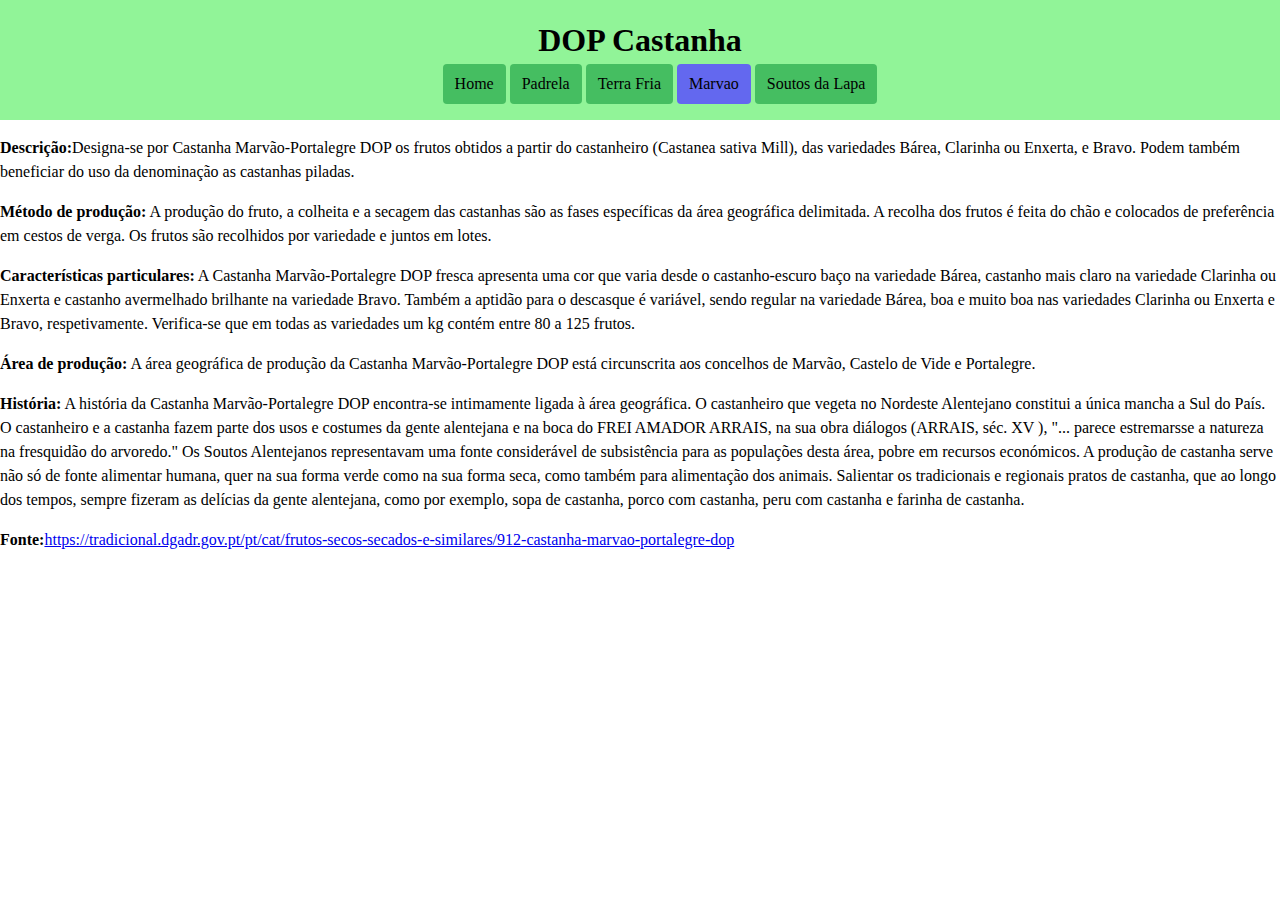
<file: home/marvao.html>
<!DOCTYPE html>
<html lang="en-ca">
    <head>
        <meta charset="utf-8">
        <title> DOP Castanha Marvão </title>
        <link href="inline-list.css" rel="stylesheet">

    </head>

    <body>
        <header>
            <h1>DOP Castanha</h1>
            <nav>
                <ul class="nav">
                    <li><a href="home.html">Home</a></li>
                    <li><a  href="padrela.html">Padrela</a></li>
                    <li><a href="terra_fria.html">Terra Fria</a></li>
                    <li><a class="current" href="marvao.html">Marvao</a></li>
                    <li><a href="soutos_da_lapa.html">Soutos da Lapa</a></li>
                </ul>
            </nav>
        </header>
        <p><strong>Descrição:</strong>Designa-se por Castanha Marvão-Portalegre DOP os frutos obtidos a partir do castanheiro (Castanea sativa Mill), das variedades Bárea, Clarinha ou Enxerta, e Bravo. Podem também beneficiar do uso da denominação as castanhas piladas.
</p>
<p><strong>Método de produção:</strong> A produção do fruto, a colheita e a secagem das castanhas são as fases específicas da área geográfica delimitada. A recolha dos frutos é feita do chão e colocados de preferência em cestos de verga. Os frutos são recolhidos por variedade e juntos em lotes.
</p>    
    <p><strong>Características particulares:</strong> A Castanha Marvão-Portalegre DOP fresca apresenta uma cor que varia desde o castanho-escuro baço na variedade Bárea, castanho mais claro na variedade Clarinha ou Enxerta e castanho avermelhado brilhante na variedade Bravo. Também a aptidão para o descasque é variável, sendo regular na variedade Bárea, boa e muito boa nas variedades Clarinha ou Enxerta e Bravo, respetivamente. Verifica-se que em todas as variedades um kg contém entre 80 a 125 frutos.
    </p> 
        <p><strong>Área de produção:</strong> A área geográfica de produção da Castanha Marvão-Portalegre DOP está circunscrita aos concelhos de Marvão, Castelo de Vide e Portalegre.
        </p>
            <p><strong>História:</strong> A história da Castanha Marvão-Portalegre DOP encontra-se intimamente ligada à área geográfica. O castanheiro que vegeta no Nordeste Alentejano constitui a única mancha a Sul do País. O castanheiro e a castanha fazem parte dos usos e costumes da gente alentejana e na boca do FREI AMADOR ARRAIS, na sua obra diálogos (ARRAIS, séc. XV ), "... parece estremarsse a natureza na fresquidão do arvoredo." Os Soutos Alentejanos representavam uma fonte considerável de subsistência para as populações desta área, pobre em recursos económicos. A produção de castanha serve não só de fonte alimentar humana, quer na sua forma verde como na sua forma seca, como também para alimentação dos animais. Salientar os tradicionais e regionais pratos de castanha, que ao longo dos tempos, sempre fizeram as delícias da gente alentejana, como por exemplo, sopa de castanha, porco com castanha, peru com castanha e farinha de castanha.
            </p>
            <p><strong>Fonte:</strong><a href="https://tradicional.dgadr.gov.pt/pt/cat/frutos-secos-secados-e-similares/912-castanha-marvao-portalegre-dop">https://tradicional.dgadr.gov.pt/pt/cat/frutos-secos-secados-e-similares/912-castanha-marvao-portalegre-dop</a></p>
    </body>
</html>
</file>
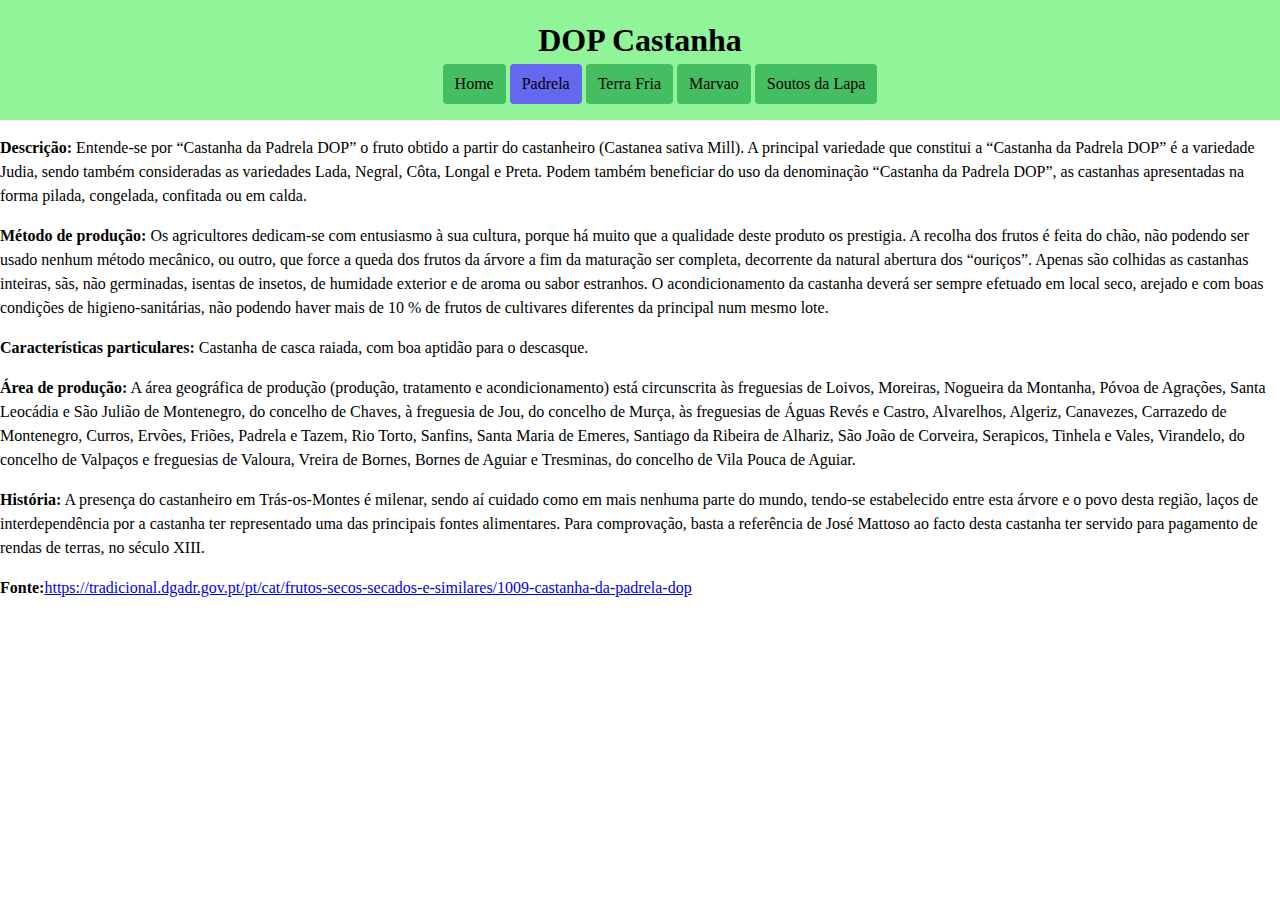
<file: home/padrela.html>
<!DOCTYPE html>
<html lang="en-ca">
    <head>
        <meta charset="utf-8">
        <title> DOP Castanha Padrela </title>
        <link href="inline-list.css" rel="stylesheet">

    </head>

    <body>
        <header>
            <h1>DOP Castanha</h1>
            <nav>
                <ul class="nav">
                    <li><a href="home.html">Home</a></li>
                    <li><a class="current" href="padrela.html">Padrela</a></li>
                    <li><a href="terra_fria.html">Terra Fria</a></li>
                    <li><a href="marvao.html">Marvao</a></li>
                    <li><a href="soutos_da_lapa.html">Soutos da Lapa</a></li>
                </ul>
            </nav>
        </header>
        <p><strong>Descrição:</strong> Entende-se por “Castanha da Padrela DOP” o fruto obtido a partir do castanheiro (Castanea sativa Mill). A principal variedade que constitui a “Castanha da Padrela DOP” é a variedade Judia, sendo também consideradas as variedades Lada, Negral, Côta, Longal e Preta. Podem também beneficiar do uso da denominação “Castanha da Padrela DOP”, as castanhas apresentadas na forma pilada, congelada, confitada ou em calda.
            </p>
            <p><strong>Método de produção:</strong> Os agricultores dedicam-se com entusiasmo à sua cultura, porque há muito que a qualidade deste produto os prestigia. A recolha dos frutos é feita do chão, não podendo ser usado nenhum método mecânico, ou outro, que force a queda dos frutos da árvore a fim da maturação ser completa, decorrente da natural abertura dos “ouriços”. Apenas são colhidas as castanhas inteiras, sãs, não germinadas, isentas de insetos, de humidade exterior e de aroma ou sabor estranhos. O acondicionamento da castanha deverá ser sempre efetuado em local seco, arejado e com boas condições de higieno-sanitárias, não podendo haver mais de 10 % de frutos de cultivares diferentes da principal num mesmo lote.
            </p>
                <p><strong>Características particulares:</strong> Castanha de casca raiada, com boa aptidão para o descasque.
                </p>
                    <p><strong>Área de produção:</strong> A área geográfica de produção (produção, tratamento e acondicionamento) está circunscrita às freguesias de Loivos, Moreiras, Nogueira da Montanha, Póvoa de Agrações, Santa Leocádia e São Julião de Montenegro, do concelho de Chaves, à freguesia de Jou, do concelho de Murça, às freguesias de Águas Revés e Castro, Alvarelhos, Algeriz, Canavezes, Carrazedo de Montenegro, Curros, Ervões, Friões, Padrela e Tazem, Rio Torto, Sanfins, Santa Maria de Emeres, Santiago da Ribeira de Alhariz, São João de Corveira, Serapicos, Tinhela e Vales, Virandelo, do concelho de Valpaços e freguesias de Valoura, Vreira de Bornes, Bornes de Aguiar e Tresminas, do concelho de Vila Pouca de Aguiar.
                    </p>
                        <p><strong>História:</strong> A presença do castanheiro em Trás-os-Montes é milenar, sendo aí cuidado como em mais nenhuma parte do mundo, tendo-se estabelecido entre esta árvore e o povo desta região, laços de interdependência por a castanha ter representado uma das principais fontes alimentares. Para comprovação, basta a referência de José Mattoso ao facto desta castanha ter servido para pagamento de rendas de terras, no século XIII.
                        </p>
                        <p><strong>Fonte:</strong><a href="https://tradicional.dgadr.gov.pt/pt/cat/frutos-secos-secados-e-similares/1009-castanha-da-padrela-dop">https://tradicional.dgadr.gov.pt/pt/cat/frutos-secos-secados-e-similares/1009-castanha-da-padrela-dop</a></p>
    </body>
</html>
</file>
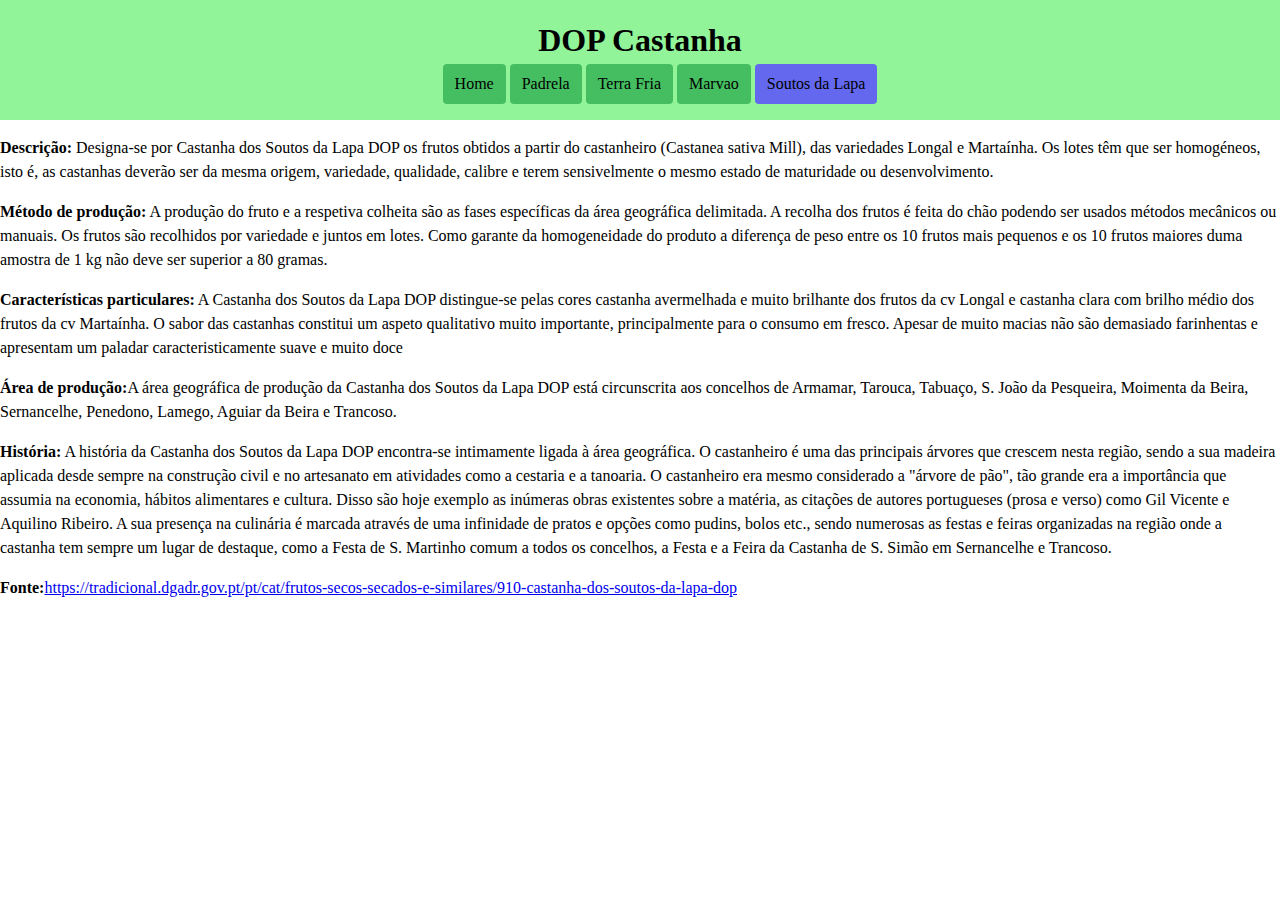
<file: home/soutos_da_lapa.html>
<!DOCTYPE html>
<html lang="en-ca">
    <head>
        <meta charset="utf-8">
        <title> DOP Castanha Soutos da Lapa </title>
        <link href="inline-list.css" rel="stylesheet">

    </head>

    <body>
        <header>
            <h1>DOP Castanha</h1>
            <nav>
                <ul class="nav">
                    <li><a href="home.html">Home</a></li>
                    <li><a href="padrela.html">Padrela</a></li>
                    <li><a href="terra_fria.html">Terra Fria</a></li>
                    <li><a href="marvao.html">Marvao</a></li>
                    <li><a class="current" href="soutos_da_lapa.html">Soutos da Lapa</a></li>
                </ul>
            </nav>
        </header>
        <p><strong>Descrição:</strong> Designa-se por Castanha dos Soutos da Lapa DOP os frutos obtidos a partir do castanheiro (Castanea sativa Mill), das variedades Longal e Martaínha. Os lotes têm que ser homogéneos, isto é, as castanhas deverão ser da mesma origem, variedade, qualidade, calibre e terem sensivelmente o mesmo estado de maturidade ou desenvolvimento.
        </p>
        <p><strong>Método de produção:</strong> A produção do fruto e a respetiva colheita são as fases específicas da área geográfica delimitada. A recolha dos frutos é feita do chão podendo ser usados métodos mecânicos ou manuais. Os frutos são recolhidos por variedade e juntos em lotes. Como garante da homogeneidade do produto a diferença de peso entre os 10 frutos mais pequenos e os 10 frutos maiores duma amostra de 1 kg não deve ser superior a 80 gramas.
        </p>
            <p><strong>Características particulares:</strong> A Castanha dos Soutos da Lapa DOP distingue-se pelas cores castanha avermelhada e muito brilhante dos frutos da cv Longal e castanha clara com brilho médio dos frutos da cv Martaínha. O sabor das castanhas constitui um aspeto qualitativo muito importante, principalmente para o consumo em fresco. Apesar de muito macias não são demasiado farinhentas e apresentam um paladar caracteristicamente suave e muito doce
            </p>
                <p><strong>Área de produção:</strong>A área geográfica de produção da Castanha dos Soutos da Lapa DOP está circunscrita aos concelhos de Armamar, Tarouca, Tabuaço, S. João da Pesqueira, Moimenta da Beira, Sernancelhe, Penedono, Lamego, Aguiar da Beira e Trancoso.
                </p>
                    <p><strong>História:</strong> A história da Castanha dos Soutos da Lapa DOP encontra-se intimamente ligada à área geográfica. O castanheiro é uma das principais árvores que crescem nesta região, sendo a sua madeira aplicada desde sempre na construção civil e no artesanato em atividades como a cestaria e a tanoaria. O castanheiro era mesmo considerado a "árvore de pão", tão grande era a importância que assumia na economia, hábitos alimentares e cultura. Disso são hoje exemplo as inúmeras obras existentes sobre a matéria, as citações de autores portugueses (prosa e verso) como Gil Vicente e Aquilino Ribeiro. A sua presença na culinária é marcada através de uma infinidade de pratos e opções como pudins, bolos etc., sendo numerosas as festas e feiras organizadas na região onde a castanha tem sempre um lugar de destaque, como a Festa de S. Martinho comum a todos os concelhos, a Festa e a Feira da Castanha de S. Simão em Sernancelhe e Trancoso.
                    </p>
                    <p><strong>Fonte:</strong><a href="https://tradicional.dgadr.gov.pt/pt/cat/frutos-secos-secados-e-similares/910-castanha-dos-soutos-da-lapa-dop">https://tradicional.dgadr.gov.pt/pt/cat/frutos-secos-secados-e-similares/910-castanha-dos-soutos-da-lapa-dop</a></p>
    </body>
</html>
</file>
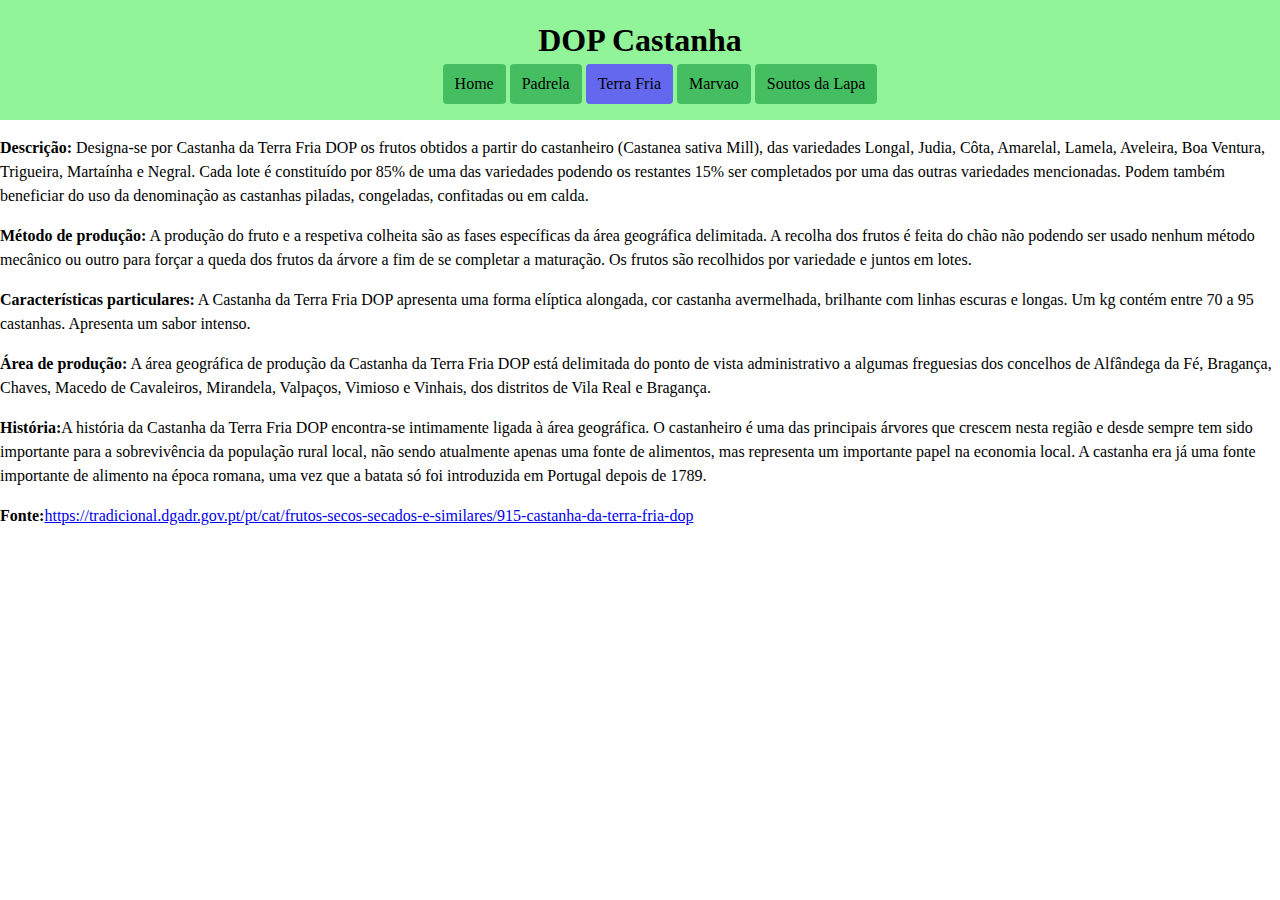
<file: home/terra_fria.html>
<!DOCTYPE html>
<html lang="en-ca">
    <head>
        <meta charset="utf-8">
        <title> DOP Castanha Terra Fria </title>
        <link href="inline-list.css" rel="stylesheet">

    </head>

    <body>
        <header>
            <h1>DOP Castanha</h1>
            <nav>
                <ul class="nav">
                    <li><a href="home.html">Home</a></li>
                    <li><a href="padrela.html">Padrela</a></li>
                    <li><a class="current" href="terra_fria.html">Terra Fria</a></li>
                    <li><a href="marvao.html">Marvao</a></li>
                    <li><a href="soutos_da_lapa.html">Soutos da Lapa</a></li>
                </ul>
            </nav>
        </header>
        <p><strong>Descrição:</strong> Designa-se por Castanha da Terra Fria DOP os frutos obtidos a partir do castanheiro (Castanea sativa Mill), das variedades Longal, Judia, Côta, Amarelal, Lamela, Aveleira, Boa Ventura, Trigueira, Martaínha e Negral. Cada lote é constituído por 85% de uma das variedades podendo os restantes 15% ser completados por uma das outras variedades mencionadas. Podem também beneficiar do uso da denominação as castanhas piladas, congeladas, confitadas ou em calda.
        </p>
        <p><strong>Método de produção:</strong> A produção do fruto e a respetiva colheita são as fases específicas da área geográfica delimitada. A recolha dos frutos é feita do chão não podendo ser usado nenhum método mecânico ou outro para forçar a queda dos frutos da árvore a fim de se completar a maturação. Os frutos são recolhidos por variedade e juntos em lotes.
        </p>
            <p><strong>Características particulares:</strong> A Castanha da Terra Fria DOP apresenta uma forma elíptica alongada, cor castanha avermelhada, brilhante com linhas escuras e longas. Um kg contém entre 70 a 95 castanhas. Apresenta um sabor intenso.
            </p>
                <p><strong>Área de produção:</strong> A área geográfica de produção da Castanha da Terra Fria DOP está delimitada do ponto de vista administrativo a algumas freguesias dos concelhos de Alfândega da Fé, Bragança, Chaves, Macedo de Cavaleiros, Mirandela, Valpaços, Vimioso e Vinhais, dos distritos de Vila Real e Bragança.
                </p>
                    <p><strong>História:</strong>A história da Castanha da Terra Fria DOP encontra-se intimamente ligada à área geográfica. O castanheiro é uma das principais árvores que crescem nesta região e desde sempre tem sido importante para a sobrevivência da população rural local, não sendo atualmente apenas uma fonte de alimentos, mas representa um importante papel na economia local. A castanha era já uma fonte importante de alimento na época romana, uma vez que a batata só foi introduzida em Portugal depois de 1789.
                    </p>
                    <p><strong>Fonte:</strong><a href="https://tradicional.dgadr.gov.pt/pt/cat/frutos-secos-secados-e-similares/915-castanha-da-terra-fria-dop">https://tradicional.dgadr.gov.pt/pt/cat/frutos-secos-secados-e-similares/915-castanha-da-terra-fria-dop</a></p>
    </body>
</html>
</file>
<file: home/inline-list.css>
html{
    font: normal 100%/1.5 Georgia, serif;
}
body{
    margin: 0;
    background-color: #ffffff;
}
header{
    background-color: rgba(20, 232, 34, 0.467);
    padding: 1em;
}
h1{
    margin: 0;
    text-align: center;
}
.nav{
    margin: 0;
    list-style-type: none;
    text-align: center;
}
.nav li{
    display: inline-block;
}
.nav a{
    color: rgb(0, 0, 0);
    display: inline-block;
    padding: 0.5em 0.75em;
    background-color: rgba(32, 163, 71, 0.674);
    border-radius: 4px;
    text-decoration: none;
}
.nav a:hover{
     background-color: rgb(200, 197, 197);
}
.nav .current{
    background-color: rgb(99, 104, 239);
}
</file>
